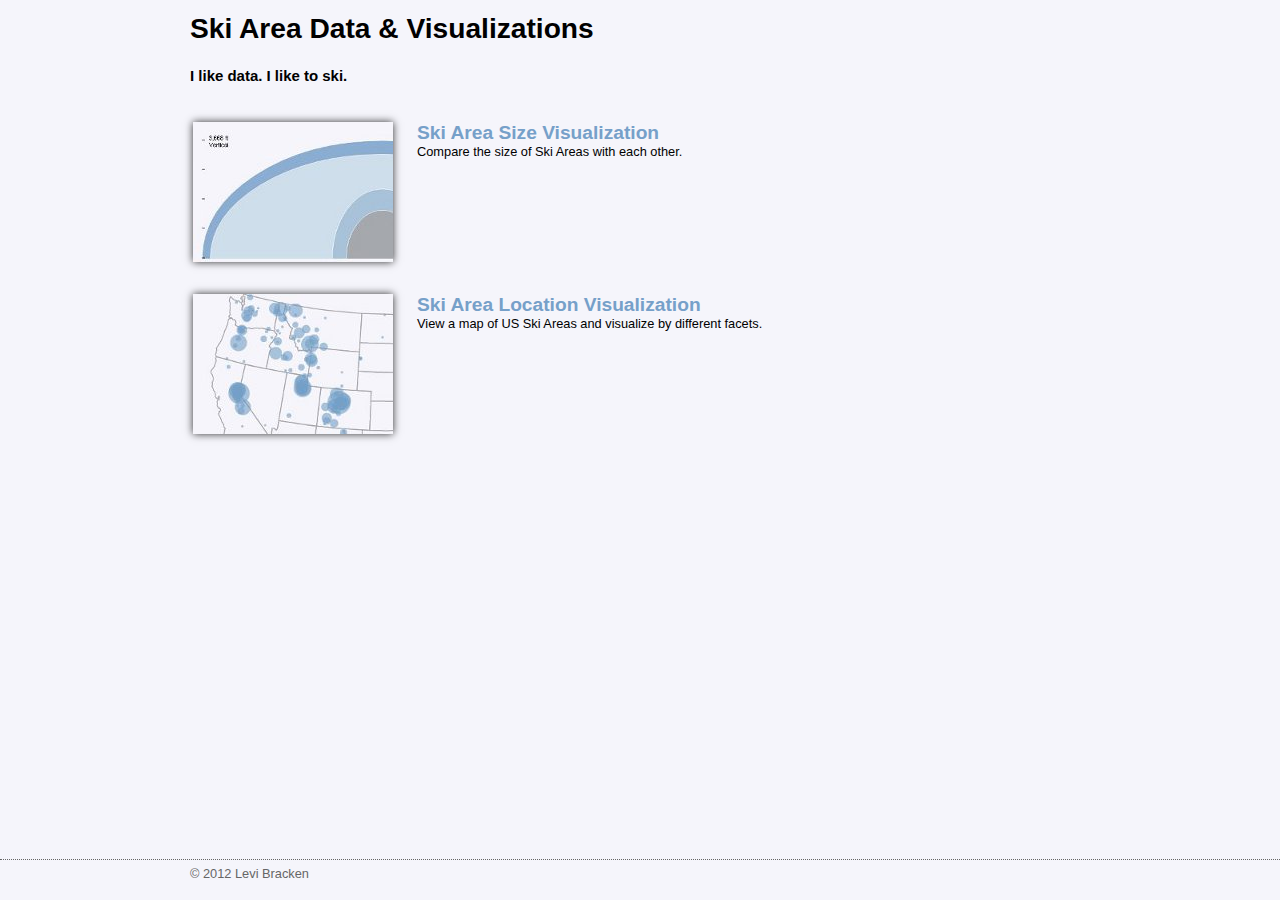
<file: war/index.html>
<!DOCTYPE html>
<html lang="en">
  <head>
    <meta http-equiv="Content-Type" content="text/html; charset=utf-8" />
    <title>Ski Area Data & Visualizations</title>    
    <link rel="stylesheet" href="css/style.css"> 
       	
  </head>
  <body>  
    <div id="bodyWrapper">    
      <header>
        <div id="header">
          <h1>Ski Area Data & Visualizations</h1>               
        </div>
      </header>
      
      <div>
        <br/>
        <h3>I like data. I like to ski.</h3>
        <br/>
        
        <table class="navTable">
          <tr>
            <td><a href="ski-area-size-visualization"><img src="images/size_viz_preview.jpg" width="200px" height="140px" class="previewImg" title="Ski Area Size Visualization"/></a></td>
            <td>
              <h2><a href="ski-area-size-visualization">Ski Area Size Visualization</a></h2>
              <p>Compare the size of Ski Areas with each other.</p>
              <br/>
            </td>
          </tr><tr>
            <td><a href="ski-area-location-visualization"><img src="images/location_viz_preview.jpg" width="200px" height="140px" class="previewImg" title="Ski Area Location Visualization"/></a></td>
            <td>
              <h2><a href="ski-area-location-visualization">Ski Area Location Visualization</a></h2>
              <p>View a map of US Ski Areas and visualize by different facets.</p>
            </td>
          </tr>
        
        </table>      
      </div>    
    

    </div>
    
    <footer>
      <div id="footer">
        <div id="footer-inner">
        	© 2012 Levi Bracken
        </div>
      </div>
    </footer>   

  </body>
</html>
</file>
<file: war/css/style.css>
* {
  margin: 0;
}

html, body {
  margin: 0px;
  padding: 0px;
  height: 100%;
  background-color: #f5f5fb;
}

html {
  font-family: Tahoma, Trebuchet MS, Helvetica, Arial;
  font-size: .8em;
}

body {}

h1 {
  font-size: 2.2em;
  padding-bottom: .25em;
}

A:link    {color: #76A0C9; text-decoration: none;}
A:visited {color: #76A0C9; text-decoration: none;}
A:hover   {color: #76A0C9; text-decoration: underline;}
A:active  {color: #76A0C9; outline: none;}
A:focus   {-moz-outline-style: none;}

img {border: none;}
.clearPanel {clear: both;}

#bodyWrapper {
  width: 900px;
  
  /* For sticky footer -- http://ryanfait.com/sticky-footer/ */
  min-height: 100%;
  height: auto !important;
  height: 100%;
  margin: 0 auto -41px auto; /* the bottom margin is the negative value of the footer's height + border */
}

#header{
  padding-top: 1em;
}

.welcomeText {
  font-size: 1.25em;
}

.welcomeText p {
  margin-top: 1em;	
}

#welcomeText-showMoreDetails {
  font-size: 1.05em;
  margin-left: 10px;
  color: #666;
  cursor: pointer;
}

#topToolbar {  
  padding: 5px;
  margin: 20px 0px 20px 10px;
  border: 2px solid #D1D1C8;
  background-color: #EBEBD7;
  border-radius: 3px;
  box-shadow: 4px 4px 4px #EBEBD7;
}

#topToolbarButtons {
  float: left;
  margin-left: 5px;
}

#topToolbarSocial {
  float: right;
}

#contentLoading {
  text-align: center;
  margin-top: 50px;
  font-size: 1.3em;
  color: #555;
}

#bottomToolbar {
  margin-bottom: 50px;
}

#infoDockSection {  
  color: #333;
  font-size: 1.2em;
}

#infoDockSection hr {
  color: #333;
  background-color: #333;
}

#infoDockSection td {
  padding-top: 5px;	
}

#infoDockSection .tableLeft { 
  float: left;
  border-collapse:collapse;
  margin-top: 10px; 
}
#infoDockSection .tableRight {
  float: right;
  border-collapse:collapse;
}

#infoDockSection .tableLeft .colLbl {
  color: #666;	
  text-align: right; 
  font-style: italic;  
}

#infoDockSection .tableLeft .colValue {
  text-align: left; 
  padding: 0px 40px 0px 7px;
  font-weight: bold;
}

#info_name {
  font-size: 1.4em;
  font-weight: bold;
}

#infoDockSection A:hover   {text-decoration: none;}
#infoDockSection A:hover .info_link {text-decoration: underline;}
#infoDockSection .info_link {
  font-weight: bold;	
}

.icon { 
  width: 16px;
  height: 16px;
  padding-right: 4px;
}

#footer, .push {
  height: 40px;
}

#footer {
  border-top: 1px dotted #666;
  width: 100%;
  color: #666;
}

#footer-inner {
  width: 900px;
  margin: auto;
  padding-top: .5em;
}

#footer A:link    {color: #666; text-decoration: none;}
#footer A:visited {color: #666; text-decoration: none;}
#footer A:hover   {color: #666; text-decoration: underline;}
#footer A:active  {color: #666; outline: none;}
#footer A:focus   {-moz-outline-style: none;}

.previewImg {
  box-shadow: 0px 0px 8px rgba(0, 0, 0, 0.80);
  -moz-box-shadow: 0px 0px 8px rgba(0, 0, 0, 0.80);
  margin: 0px 20px 25px 0px;
}

.navTable {
  margin-top: 20px;
}

.navTable td {
  vertical-align: top;
}
</file>
